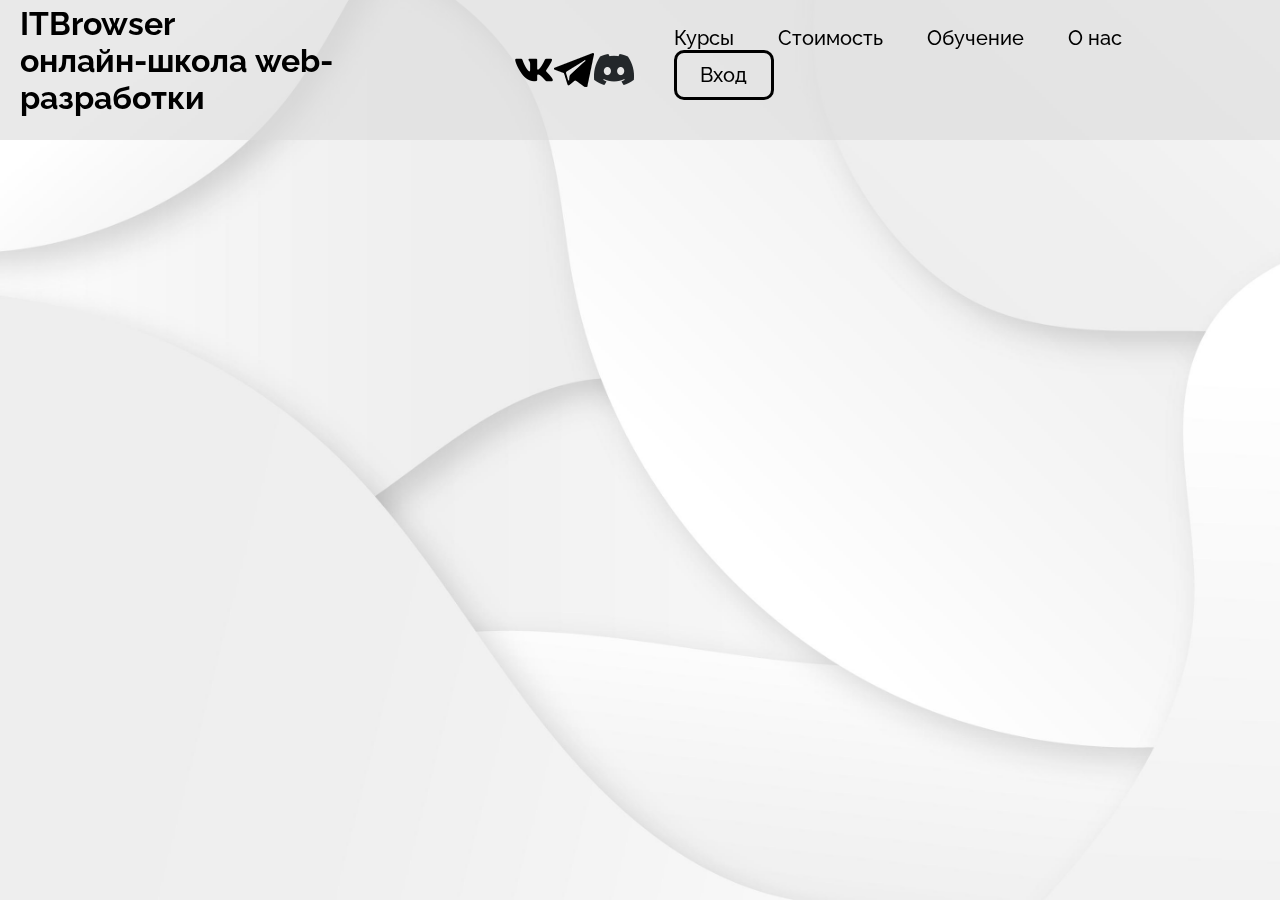
<file: index.html>
<!DOCTYPE html>
<html lang="ru">
<head>
    <meta charset="UTF-8">
    <meta http-equiv="X-UA-Compatible" content="IE=edge">
    <meta name="viewport" content="width=device-width, initial-scale=1.0">
    <title>ITBrowser</title>
    <link rel="stylesheet" href="style.css">
    <link rel="icon" type="image/png" sizes="32x32" href="img/logo.png">
</head>
<header>
        <h2 class="Logo": ">ITBrowser <br> онлайн-школа web-разработки</h2>
        <img src="img/resurs/vkLOGO.png" alt="">
        <img src="img/resurs/telegramLOGO.png" alt="">
        <img src="img/resurs/discordLOGO.png" alt="">
        <nav class= "navigation">
     <a class="openKursi" href="#">Курсы</a>
     <a class="openPriceList" href="#">Стоимость</a>
     <a href="#">Обучение</a>
     <a href="#">О нас</a>
     <button class="Login">Вход</button>
    </header>
<body class="index">
    <script src = "main.js"></script>
    <scripttype="module" src="https://unpkg.com/ionicons@7.1.0/dist/ionicons/ionicons.esm.js"></script>
    <script nomodule src="https://unpkg.com/ionicons@7.1.0/dist/ionicons/ionicons.js"></script>
</body>
</html>
</file>
<file: style.css>
@import url('https://fonts.googleapis.com/css2?family=Raleway:wght@100;200;300;400;500;600&display=swap');
*{
    font-family: 'Raleway', sans-serif;
    margin: 0;
    padding: 0;
    box-sizing: border-box;
}
body{
    display: flex;
    justify-content: center;
    align-items: center;
    min-height: 100vh;
    background: url('img/resurs/background.jpg') repeat;
    background-size: cover;
    background-position: center;
}
header{
    position: fixed;
    top: 0;
    left: 0;
    width: 100%;
    height: 7%;
    padding: 70px 20px;
    display: flex;
    justify-content: space-between;
    background: rgba(219, 219, 219, 0.61); 
    user-select: none;
    align-items: center;
    z-index: 99;
    cursor: pointer;
}
.Logo{
    position: relative;
    top: -10px;
    color: rgb(0, 0, 0);
    font-size: 32px;
}
.navigation a{
    position: relative;
    top: -7px;
    font-size: 20px;
    color: rgb(0, 0, 0);
    text-decoration: none;
    font-weight: 500;
    margin-left: 40px;
}
.navigation a::after{
    content: '';
    position: absolute;
    left: 0;
    top: 24px;
    width: 100%;
    height: 3px;
    background: #000000;
    border-radius: 3px;
    transform: scaleX(0);
    transform-origin: right;
}
.navigation a:hover::after{
    transform: scaleX(1);
    transition: transform .5s;
    transform-origin: left;
}
.navigation .Login {
    width: 100px;
    height: 50px;
    position: relative;
    top: -7px;
    background: transparent;
    border: 3px solid #000000;
    outline: none;
    border-radius: 10px;
    cursor: pointer;
    font-size: 20px;
    color: #000000;
    font-weight: 500;
    margin-left: 40px;
    transition: .5s;
}
.navigation .Login:hover{
    background: #000000;
    color: rgb(255, 255, 255);
}
h3{
    background: #000000;
    position: absolute;
}
.wrapper{
    position: relative;
    width: 400px;
    height: 440px;
    background: transparent;
    border: 3px solid rgba(0, 0, 0 , .5);
    border-radius: 7px 25px 7px 25px;
    backdrop-filter: blur(20px);
    box-shadow: 0 0 30px rgba(0, 0, 0 , .5);
    display: flex;
    justify-content: center;
    align-items: center;
    overflow: hidden; 
    transition: height .2s ease;
}
.wrapper.active{
    height: 520px;
}
.wrapper .form-block{
    width: 100%;
    padding: 40px;
}
.wrapper .form-block.login{
    transition: transform .18s ease;
    transform: translateX(0);
}
.wrapper.active .form-block.login{
    transform: translateX(-400px);
}
.wrapper .form-block.register{
    position: absolute;
    transition: none;
    transform: translateX(400px);
}
.wrapper.active .form-block.register{
    transition: transform .18s ease;
    transform: translateX(0);
}
.wrapper .close{
    position: absolute;
    top: 0;
    right: 0;
    width: 45px;
    height: 45px;
    background: #000;
    font-size: 25px;
    color: #fff;
    display: flex;
    justify-content: center;
    align-items: center;
    border-bottom-left-radius: 20px; 
    cursor: pointer;
    z-index: 1;
}
.form-block h2{
    font-size: 20px;
    text-align: center;

}
.input-block{
    position: relative;
    width: 100%;
    height: 50px;
    border-bottom: 2px solid #000000;
    margin: 30px 0;
}
.input-block label{
    position: absolute;
    top: 50%;
    left: 5px;
    transform: translateY(-50%);
    font-size: 15px;
    font-weight: 500;
    pointer-events: none;
    transition: .5s;

}
.input-block input:focus~label,
.input-block input:valid~label {
    top: -5px;
}
.input-block input{
    width: 100%;
    height: 100%;
    background: transparent;
    border: none;
    outline: none;
    font-size: 16px;
    font-weight: 600;
    padding: 0 35px 0 5px;

}
.input-block .icon{
    position: absolute;
    right: 8px;
    font-size: 20px;
    color: #000000;
    line-height: 57px;
}
.remember-me{
    font-size: 12px;
    font-weight: 500;
    margin: -15px 0 15px;
    display: flex;
    justify-content: space-between;  
}
.remember-me label input{
    accent-color: #000;
    margin-right: 3px;
}
.remember-me a{
    color: #000;
    text-decoration: none;
}
.remember-me a :hover{
    color: #000;
    text-decoration: none;
    text-decoration: underline;
}
.btn{
    width: 100%;
    height: 45px;
    background: #000;
    border: none;
    outline: none;
    border-radius: 10px;
    cursor: pointer;
    font-size: 20px;
    color: #fff;
    font-weight: 500;
}
.login-register{
    font-size: 12px;
    color: #000;
    text-align: center;
    font-weight: 500;
    margin: 25px 0 10px;
}
.login-register p a{
    color: #000;
    text-decoration: none;
    font-weight: 600;
}
.login-register p a :hover{
    text-decoration: underline;

}
#TextKursi{
    position: absolute;
    display: flex;
    justify-content: center;
    top: 25%;
    left: -6%;
    width: 450px;
    height: 70px;
    border-radius: 0 50px 10px 0;
    font-size: 50px;
    color: rgb(48, 48, 48);
    user-select: none;
    background: rgb(48, 48, 48); ;
    border: 3px solid rgba(0, 0, 0 , .9);
    backdrop-filter: blur(20px);
    transform: translateX(100px);
}
#backgroundText1{
    position: absolute;
    top: 17%;
    left: 10%;
    font-size: 32px;
    color: aliceblue;
    user-select: none;
}
#polosa1{
    position: absolute;
    right: 17%;
    top: 300px;
    width: 1580px;
    height: 70px;
    border-radius: 0 100px 10px 0;
    background-color: rgb(48, 48, 48);
    user-select: none;
}
#polosa2{
    position: absolute;
    top: 1100px;
    width: 1551px;
    height: 70px;
    border-radius: 10px 0 0 100px;
    background-color: rgb(48, 48, 48);
    user-select: none;
    
}
#katalog{
    display: flex;
    justify-content: space-between;
    position: absolute;
    top: 33.1%;
    background-color: rgb(123, 104, 238);
    width: 80%;
    height: 5%;
    margin-left: 10%;
    border-radius: 0 0 20px 20px;
}
#kursi{
    display: flex;
    justify-content: center;
    align-items: center;
    min-height: 100vh;
    background: url('img/resurs/background.jpg') repeat;
    background-size: cover;
    background-position: center;
}
#logo{
    margin-top: 5px;  
}
#backgroundText{
    
    color: rgb(0, 0, 0);
    font-size: 65px;
    left: 7%;
    top: 4%;
}
#opisText{
    position: absolute;
    color: rgb(0, 0, 0);
    font-size: 25px;
    width: 55%;
    height: 12%;
    left: 20%;
    top: 97%;
    margin: 15px;
    padding: 15px;
    background: rgba(219, 219, 219, 0.61);  
    border-radius: 20px;
}
#background1{
    border-radius: 20px 0 0 20px;
}
#uslugi{
    display: flex;
    justify-content: space-between;
    margin-top: 16%;
    margin-left: -5%;
    width: 80%;
    height: 40%;
}
#uslugi1{
    display: flex;
    justify-content: space-between;
    margin-top: 10%;
    margin-left: -5%;
    width: 80%;
    height: 40%;
}
#TextUslug1{
    margin-top: 15%;
    font-size: 20px;
    left: 2%;
}
#TextUslug10{
    position: absolute;
    padding-top: 230px;
    left: -5px;
    color: rgb(255, 157, 45); 
}
#TextUslug2{
    margin-top: 15%;
    font-size: 20px;
    left: 2%;
}
#TextUslug20{
    position: absolute;
    padding-top: 230px;
    left: -5px;
    color: rgb(45, 178, 255); 
}
#TextUslug3{
    margin-top: 15%;
    font-size: 20px;
    left: 2%;
}
#TextUslug30{
    position: absolute;
    padding-top: 230px;
    left: -5px;
    color: rgb(227, 230, 69); 
}
#TextUslug4{
    margin-top: 15%;
    font-size: 20px;
    left: 2%;
}
#TextUslug40{
    position: absolute;
    padding-top: 230px;
    left: -5px;
    color: rgb(79, 111, 250); 
}
.photoUslug{
    border-radius: 40px;
}
#backgroundLOGO{
    position: absolute;
    top: 23%;
    left: 68%;
}
#backgroundLOGO1{
    position: absolute;
    top: 75%;
    left: 68%;
}
#blockUslug1{
    width: 300px;
    height: 500px;
    background-color: rgb(240, 240, 240);
    border-radius: 40px;
    margin-top: 20%;
    margin-left: 2%;
    margin-right: 2%;
    border: 3px 3px 0px 0px solid rgb(255, 157, 45);
    box-shadow: 0 0 40px 40px rgb(240, 240, 240) inset, 0 0 0 0 rgb(240, 240, 240);
    transition: all 150ms ease-in-out;
    cursor: pointer;
}
#blockUslug2{
    width: 300px;
    height: 500px;
    background-color: rgb(240, 240, 240);
    border-radius: 40px;
    margin-top: 20%;
    margin-left: 2%;
    margin-right: 2%;
    border: 3px 3px 0px 0px solid rgb(45, 178, 255);     
    box-shadow: 0 0 40px 40px rgb(240, 240, 240) inset, 0 0 0 0 rgb(240, 240, 240);
    transition: all 150ms ease-in-out;
    cursor: pointer;
}
#blockUslug3{
    width: 300px;
    height: 500px;
    background-color: rgb(240, 240, 240);
    border-radius: 40px;
    margin-top: 20%;
    margin-left: 2%;
    margin-right: 2%;
    border: 3px 3px 0px 0px solid rgb(251, 255, 45);   
    box-shadow: 0 0 40px 40px rgb(240, 240, 240) inset, 0 0 0 0 rgb(240, 240, 240);
    transition: all 150ms ease-in-out;
    cursor: pointer;
}
#blockUslug4{
    width: 300px;
    height: 500px;
    background-color: rgb(240, 240, 240);
    border-radius: 40px;
    margin-top: 20%;
    margin-left: 2%;
    margin-right: 2%;
    border: 3px 3px 0px 0px solid  rgb(79, 111, 250);   
    box-shadow: 0 0 40px 40px rgb(240, 240, 240) inset, 0 0 0 0 rgb(240, 240, 240);
    transition: all 150ms ease-in-out;
    cursor: pointer;
}
#blockUslug1:hover{
    box-shadow: 0 0 10px 0 rgb(255, 157, 45) inset, 0 0 10px 4px rgb(255, 157, 45);
}
#blockUslug2:hover{
    box-shadow: 0 0 10px 0 rgb(45, 178, 255) inset, 0 0 10px 4px rgb(45, 178, 255);
}
#blockUslug3:hover{
    box-shadow: 0 0 10px 0 rgb(251, 255, 45) inset, 0 0 10px 4px rgb(251, 255, 45);
}
#blockUslug4:hover{
    box-shadow: 0 0 10px 0 rgb(79, 111, 250) inset, 0 0 10px 4px rgb(79, 111, 250);
}
#html,#css,#php{
    position: absolute;
    text-align: center;
    font-size: 32px;
    color:rgb(0, 0, 0);
    margin: 2% 0% 0 1.2%;
}
#js{
    position: absolute;
    text-align: center;
    font-size: 32px;
    color:rgb(0, 0, 0);
    margin: 2% 0% 0 1.2%; 
}
.PriceList{
    position: absolute;
    transition: opacity 0.3s linear, visibility 0.3s linear;
    opacity: 0;
    visibility: hidden;
    width: 100%;
    height: 200%;
}
</file>
